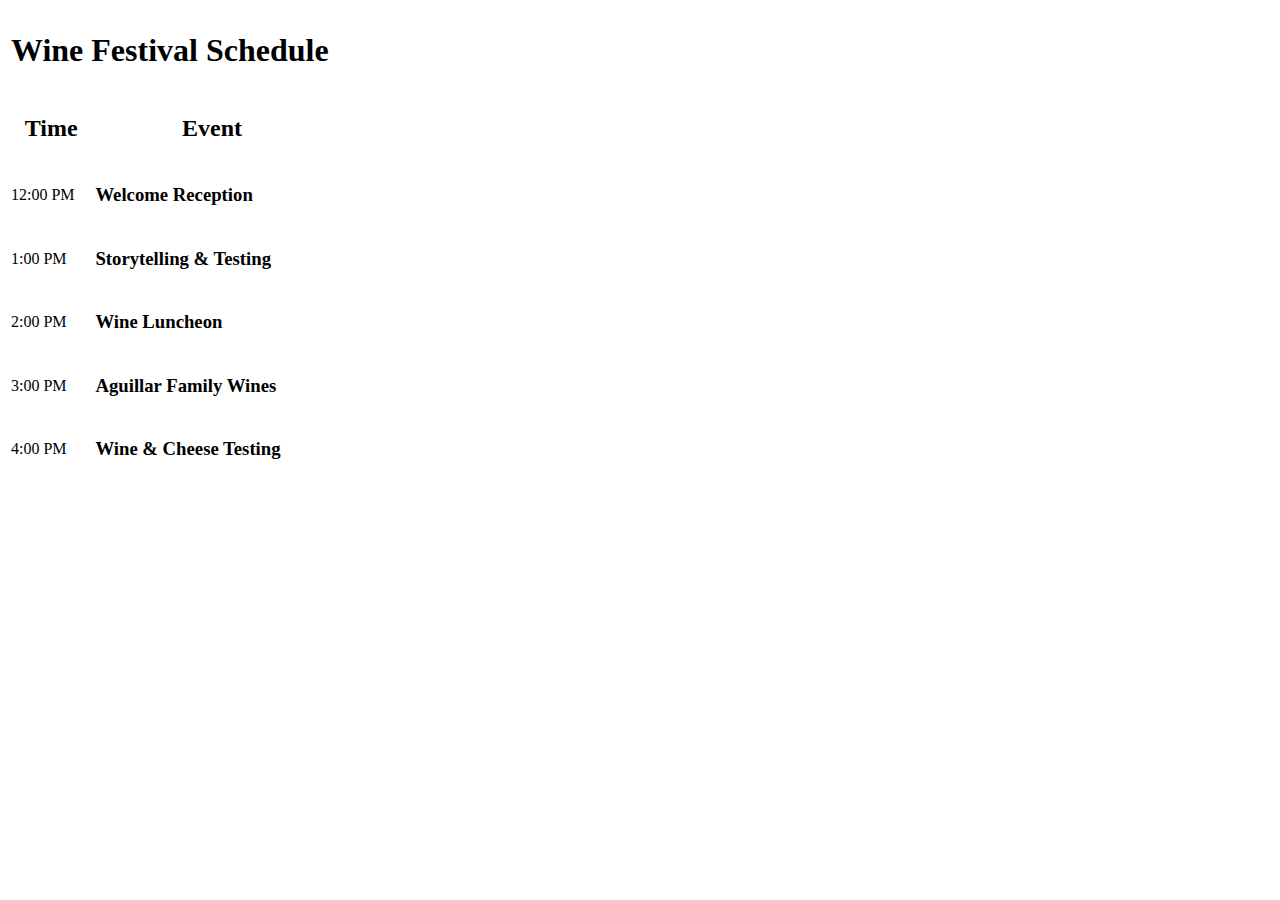
<file: Activity/Act 1.2_Wine Festival.html>
<!DOCTYPE html>
<html lang="en">
<head>
    <meta charset="UTF-8">
    <meta name="viewport" content="width=device-width, initial-scale=1.0">
    <title>Wine Festival Schedule</title>
</head>
<body>
    <div class="container">
        <table>
           <thead>
            <tr>
               <th colspan="2">
                <h1>Wine Festival Schedule</h1>
               </th> 
            </tr>
            <tr>
                <th>
                    <h2>Time</h2>
                </th>
                <th>
                    <h2>Event</h2>
                </th>
            </tr>
           </thead>
           <tbody>
            <tr>
                <td class="left">
                    12:00 PM
                </td>
                <td>
                    <h3>Welcome Reception</h3>
                </td>
            </tr>
            <tr>
                <td class="left">
                    1:00 PM
                </td>
                <td>
                    <h3>Storytelling & Testing</h3>
                </td>
            </tr>
            <tr>
                <td class="left">
                    2:00 PM
                </td>
                <td>
                    <h3>Wine Luncheon</h3>
                </td>
            </tr>
            <tr>
                <td class="left">
                    3:00 PM
                </td>
                <td>
                    <h3>Aguillar Family Wines</h3>
                </td>
            </tr>
            <tr>
                <td class="left">
                    4:00 PM
                </td>
                <td>
                    <h3>Wine & Cheese Testing</h3>
                </td>
            </tr>
           </tbody>
        </table>
    </div>
</body>
</html>
</file>
